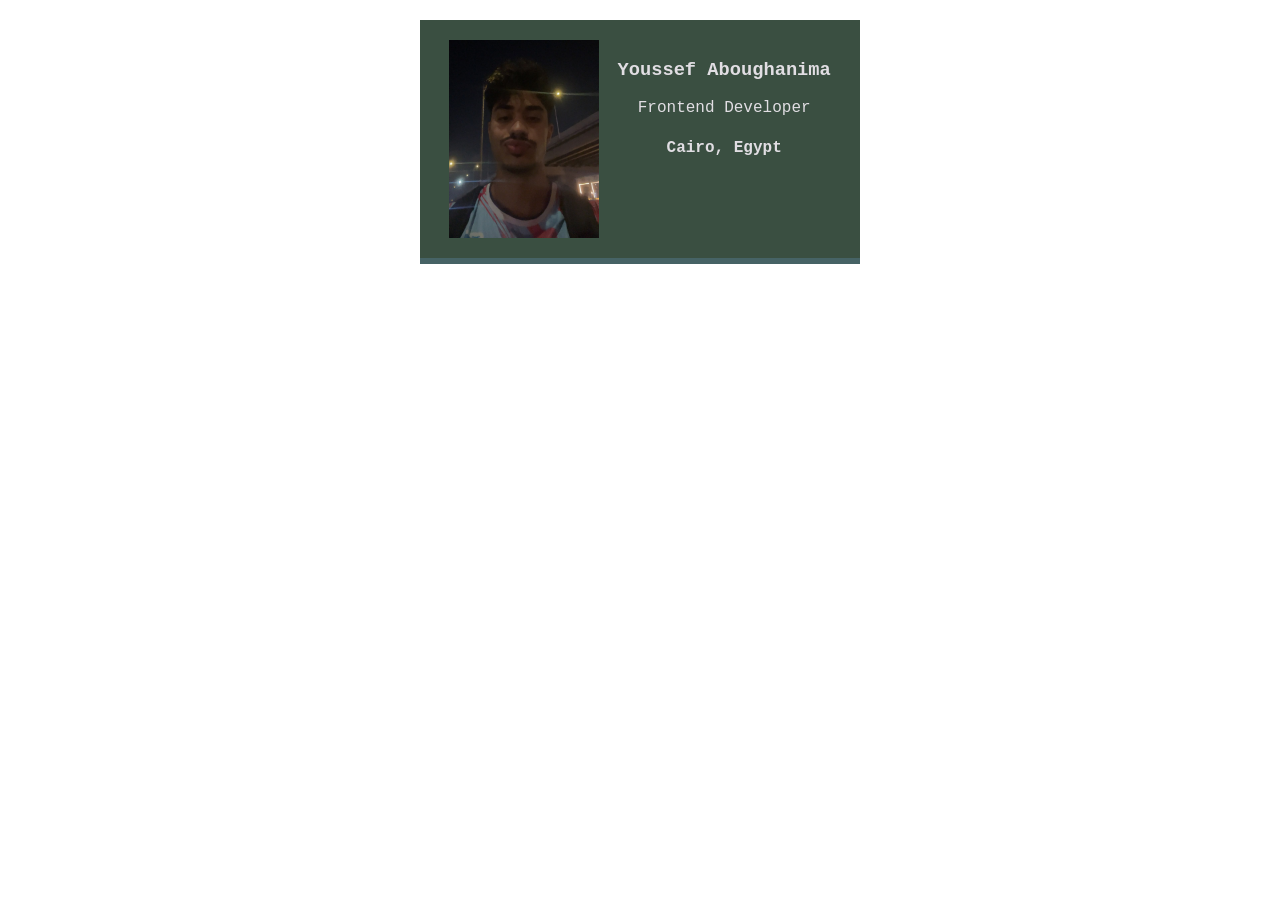
<file: Personal Card/index.html>
<html>
    <head>
        <link rel="stylesheet" href="styles.css" />
    </head>
    <body>
        <div class="card">
            <img class="avatar" src="img/Youssef_img.png">
            <div >
                <h3>Youssef Aboughanima</h3>
                <p>Frontend Developer</p>
                <h4>Cairo, Egypt</h4>
            </div>
        </div>
    </body>
</html>
</file>
<file: Personal Card/styles.css>
body {
    margin: 20px;
    /*
    Challenge:
    Find a web safe font you like, and add it 
    to your card.
    */
    font-family: 'Courier New', Courier, monospace;
}

.avatar {
    width: 150px;

}

.card {
    width: 400px;
    margin: 0px auto;
    padding: 20px;
    display: flex;
    justify-content: space-around;
    text-align: center;
    background: #3a4f41;
    color: #e1dee3;
    border-bottom: 6px solid #466365;
        
    /*
    Challenge:
    Find a color palette you like on Coolors.co
    and use it in your business card.
     */
}

.border-blue {
    border: 1px dotted blue;
}

/*
Stretch goals:
Find other ways you can personalize 
the design of your business card, e.g.:
- change the border(s)
- add border radius
- shuffle the layout
- shadows        🤯
- hover effects  🤯🤯
- animations     🤯🤯🤯
*/

/*
Final challenge:
Download the code to your local computer and place it
in a folder called "business-card"
*/
</file>
<file: Personal Card/Personal Card.css>
body {
    margin: 20px;
    /*
    Challenge:
    Find a web safe font you like, and add it 
    to your card.
    */
    font-family: 'Courier New', Courier, monospace;
}

.avatar {
    width: 150px;

}

.card {
    width: 400px;
    margin: 0px auto;
    padding: 20px;
    display: flex;
    justify-content: space-around;
    text-align: center;
    background: #3a4f41;
    color: #e1dee3;
    border-bottom: 6px solid #466365;
        
    /*
    Challenge:
    Find a color palette you like on Coolors.co
    and use it in your business card.
     */
}

.border-blue {
    border: 1px dotted blue;
}

/*
Stretch goals:
Find other ways you can personalize 
the design of your business card, e.g.:
- change the border(s)
- add border radius
- shuffle the layout
- shadows        🤯
- hover effects  🤯🤯
- animations     🤯🤯🤯
*/

/*
Final challenge:
Download the code to your local computer and place it
in a folder called "business-card"
*/
</file>
